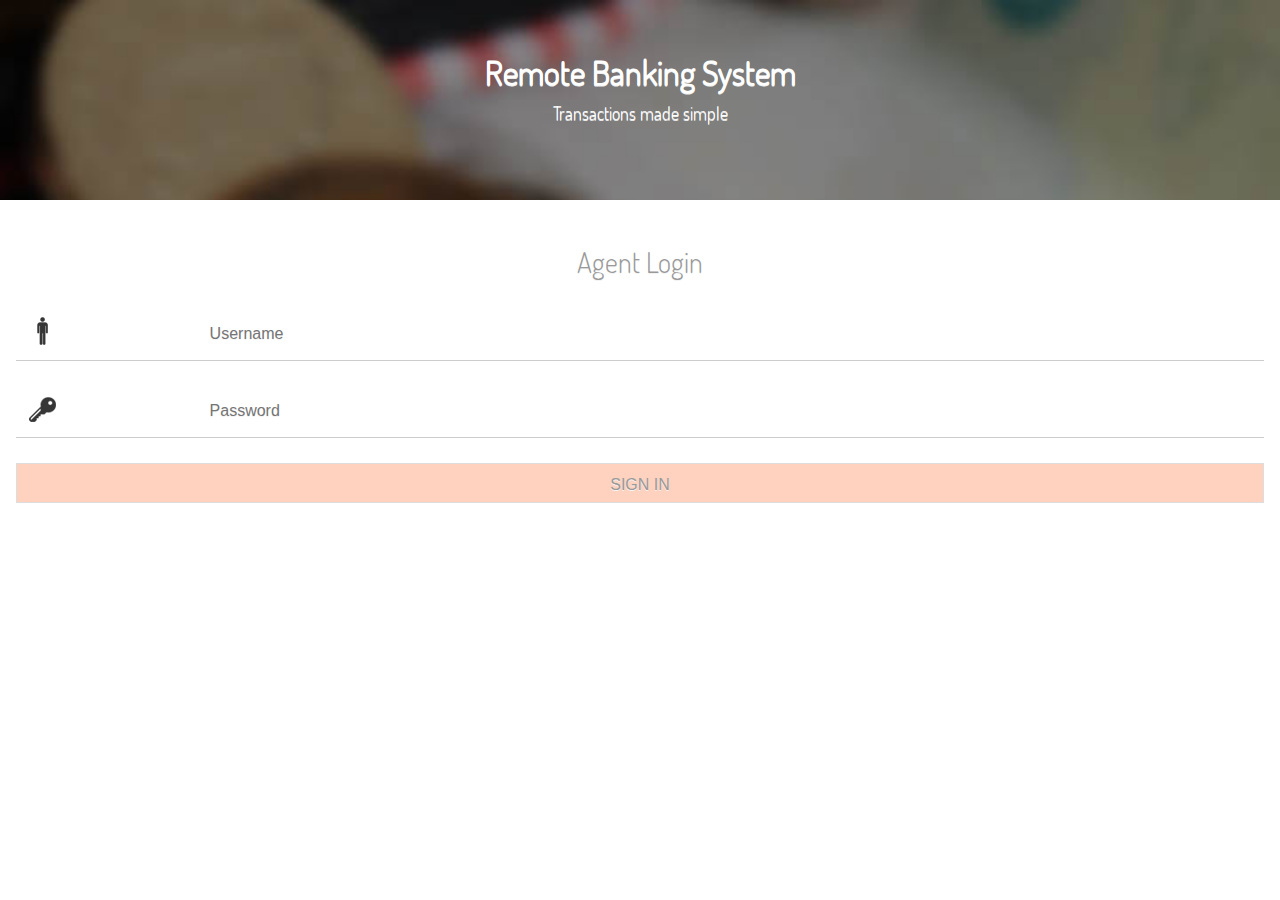
<file: index.html>
<!DOCTYPE html> 
<html>
<head>
<meta charset="utf-8">
<meta name="viewport" content="width=device-width, initial-scale=1">
<title>jQuery Mobile Web App</title>
<link href="jquery/jquery.mobile-1.1.1.min.css" rel="stylesheet" type="text/css"/>
<link href="css/style.css" rel="stylesheet" type="text/css"/>
<script src="jquery/jquery-1.6.4.min.js" type="text/javascript"></script>
<script src="jquery/jquery.mobile-1.1.1.min.js" type="text/javascript"></script>
</head> 
<body> 
<!---------- logine --------------->
<div data-role="page" id="Signin" class="bck_img">
	 <div data-role="header" class="header_border" id="header_color">
      <div class="banner_con">Remote Banking System</div>
      <div class="banner_con1">Transactions made simple</div>
	  </div>
	  <div data-role="content">
        <form>
       <p class="tit_font">Agent Login</p>
       <div class="form_div">
       <div class="form_div1"><img src="img/home/au.png" width="30" height="30"></div>
       <div class="form_div2"><input type="text" name="email" id="email" placeholder="Username"></div>
       </div>
       
       <div class="form_div">
       <div class="form_div1"><img src="img/home/ap.png" width="30" height="30"></div>
       <div class="form_div2"><input type="password" name="password" id="password" class="infld" placeholder="Password"></div>
       </div><br/><br/><br/><br/><br/><br/>
       <button type="button" class="login_btn" id="login" style="background-color:#ffd1bf; border-radius:0px;"><a href="#Dashboard">SIGN IN</a></button>
       </form>
        </div>
</div>
  <!---------- Dashboard --------------->
        
<div data-role="page" id="Dashboard" class="bck_img">
            <div data-role="content">
<div class="inner_header">
  <div class="inner_con">
                <font class="inner_large">Remote Banking System</font><br/>
                <font class="inner_small">Transations made simple</font>
  </div>
                    <div class="inner_log">
                    <a href="#Signin"><img src="img/home/logout.png" width="40" height="40"></a>
                    </div>
</div>
                <p class="tit_font1">Welcome User!</p>
                    <div class="dash"><a href="#Balance">
                         <div class="dash_tile1">
                              <div class="dash_img"><img src="img/home/bal-icon.png" width="40" height="36"></div>
                              <div class="dash_con">
                                  <div class="dash_big">balance</div>
                                  <div class="dash_small">Check your available balance</div>
                              </div>
                         </div></a>
                    <div>
                    
                    <div class="dash"><a href="#Transaction">
                         <div class="dash_tile2">
                              <div class="dash_img"><img src="img/home/trans-icon.png" width="40" height="36"></div>
                              <div class="dash_con">
                                  <div class="dash_big">transaction</div>
                                  <div class="dash_small">Tap for customer's account and transaction</div>
                              </div>
                         </div></a>
                     <div>
                     
                      <div class="dash"><a href="#Agent">
                         <div class="dash_tile2">
                              <div class="dash_img"><img src="img/home/trans-icon.png" width="40" height="36"></div>
                              <div class="dash_con">
                                  <div class="dash_big">agent info</div>
                                  <div class="dash_small">Tap to see your account balance and transaction info</div>
                              </div>
                         </div></a>
                     <div>
                    
                    <div class="dash"><a href="#FAQ">
                      <div class="dash_tile3">
                              <div class="dash_img"><img src="img/home/help.png" width="40" height="36"></div>
                              <div class="dash_con">
                                  <div class="dash_big">help</div>
                                  <div class="dash_small">We are ready to help you. Checkout FAQ's</div>
                              </div></a>
                         </div>
                       <a href="#Signin"> <div class="dash_tile4">
                              <div class="dash_img"><img src="img/home/logout.png" width="40" height="36"></div>
                              <div class="dash_con">
                                  <div class="dash_big">logout</div>
                                  <div class="dash_small">Signout from your profile</div>
                              </div>
                         </div></a>
                     <div>               
 </div>
 
 </div></div></div></div></div></div></div></div> </div>
 
 <!---------- agent info --------------->         
    <div data-role="page" id="Balance" class="bck_img">
                        <div data-role="content">
            <div class="inner_header">
                      <div class="inner_con">
                                    <font class="inner_large">Remote Banking System</font><br/>
                                    <font class="inner_small">Transations made simple</font>
                      </div>
                                <div class="inner_log">
                                <a href="#Signin"><img src="img/home/logout.png" width="40" height="40"></a>
                                </div>
            </div>
            
            <p class="tit_font">Your Balance</p>
            <div class="balance_dis">
             <p><img src="img/home/doller.png" width="50" height="74"></p>
             
            <font class="balance_amount">10,670</font><br/>
            <font class="balance_date">Oct 1,2015</font><br/>
            <font class="balance_date">11.15PM</font>
            </div>
            
    </div>
</div>
 </div>
</div> </div>


 <!---------- Withdraw & Deposit --------------->   
<div data-role="page" id="Transaction" class="bck_img">
            <div data-role="content">
                        <div class="inner_header">
                              <div class="inner_con">
                                            <font class="inner_large">Remote Banking System</font><br/>
                                            <font class="inner_small">Transations made simple</font>
                              </div>
                                            <div class="inner_log">
                                            <a href="#Signin"><img src="img/home/logout.png" width="40" height="40"></a>
                                            </div>
                        </div>
                        <div class="dash">
                        <br/>
                        <a href="#withamount" data-rel="popup" data-position-to="window" data-transition="slidedown" data-rel="back">
                         <div class="dash_tile2">
                              <div class="dash_img"><img src="img/home/withdraw.png" width="40" height="36"></div>
                              <div class="dash_con">
                                  <div class="dash_big">Withdraw</div>
                                  <div class="dash_small">Withdraw money from user account</div>
                              </div>
                         </div></a>
                     <div>
                      <a href="#depoamount" data-rel="popup" data-position-to="window" data-transition="slidedown" data-rel="back">
                       <div class="dash_tile2" style="margin-top:0px;">
                              <div class="dash_img"><img src="img/home/deposit.png" width="40" height="36"></div>
                              <div class="dash_con">
                                  <div class="dash_big">Deposit</div>
                                  <div class="dash_small">Deposit money into user account</div>
                              </div>
                         </div></a>
                     <div>
      
      
      <div data-role="popup" id="withamount">
      <div data-role="main" class="ui-content">
       <p class="tit_font">Withdraw Money</p>
      <div class="form_div">
       <div class="form_div1"><img src="img/home/withdraw.png" width="40" height="36"></div>
       <div class="form_div2"><input type="text" name="email" id="email" placeholder="Enter the amount"></div>
       </div>
            <div class="form_div" style="border-bottom:none;">
            <button type="button" class="login_btn" id="login" style="background-color:#ffd1bf; border-radius:0px;"><a href="#Dashboard">WITHDRAW</a></button>
            </div>
        <a href="#" class="ui-shadow ui-btn ui-corner-all ui-btn-inline" data-rel="back">Go Back</a>
      </div> 
    </div>
  </div>
  
  
  <div data-role="popup" id="depoamount">
      <div data-role="main" class="ui-content">
       <p class="tit_font">Deposit Money</p>
      <div class="form_div">
       <div class="form_div1"><img src="img/home/deposit.png" width="40" height="36"></div>
       <div class="form_div2"><input type="text" name="email" id="email" placeholder="Enter the amount"></div>
       </div>
            <div class="form_div" style="border-bottom:none;">
            <button type="button" class="login_btn" id="login" style="background-color:#ffd1bf; border-radius:0px;"><a href="#Dashboard">DEPOSIT</a></button>
            </div>
        <a href="#" class="ui-shadow ui-btn ui-corner-all ui-btn-inline" data-rel="back">Go Back</a>
      </div> 
    </div>
  </div>
                    
                    
</div>
</div>   
</div> 
<!---------- FAQ's --------------->         
    <div data-role="page" id="FAQ" class="bck_img">
                        <div data-role="content">
            <div class="inner_header">
                      <div class="inner_con">
                                    <font class="inner_large">Remote Banking System</font><br/>
                                    <font class="inner_small">Transations made simple</font>
                      </div>
                                <div class="inner_log">
                                <a href="#Signin"><img src="img/home/logout.png" width="40" height="40"></a>
                                </div>
            </div>
                <div align="center">
               <p class="faq_content">1. Dashboard Screen</p>
               <img src="img/home/dash.jpg" width="190" height="360"> 
               <p class="faq_content">2. Check your balance</p>
               <img src="img/home/balance.jpg" width="190" height="360"> 
               <p class="faq_content">3. Transaction details</p>
               <img src="img/home/tran.jpg" width="190" height="360"> 
               <p class="faq_content">4. Withdrawal</p>
               <img src="img/home/with.jpg" width="190" height="360"> 
               <p class="faq_content">5. Deposit</p>
               <img src="img/home/depo.jpg" width="190" height="360"> 
                </div>
      </div>
</div>
</div></div></div></div></div>
           <!---------- agent info --------------->         
    <div data-role="page" id="Agent" class="bck_img">
                        <div data-role="content">
            <div class="inner_header">
                      <div class="inner_con">
                                    <font class="inner_large">Remote Banking System</font><br/>
                                    <font class="inner_small">Transations made simple</font>
                      </div>
                                <div class="inner_log">
                                <a href="#Signin"><img src="img/home/logout.png" width="40" height="40"></a>
                                </div>
            </div>
            
            <p class="tit_font">Agent Details</p>
            
             <font class="balance_date1">Name : Gobi</font><br/>           
            <font class="balance_date">Mobile No : 9087172110</font><br/>
             <font class="balance_date">Agent ID : YF7856N</font><br/>
            <font class="balance_date">Max Limit : Rs.1,00,000</font>
            <br/><br/><br/>
            <font class="balance_date">You have Rs. 80,000 deposits</font><br/>
            <font class="balance_date">You can now collect Rs. 20,000 only</font>
            
    </div>
</div>        
</body>
</html>
</file>
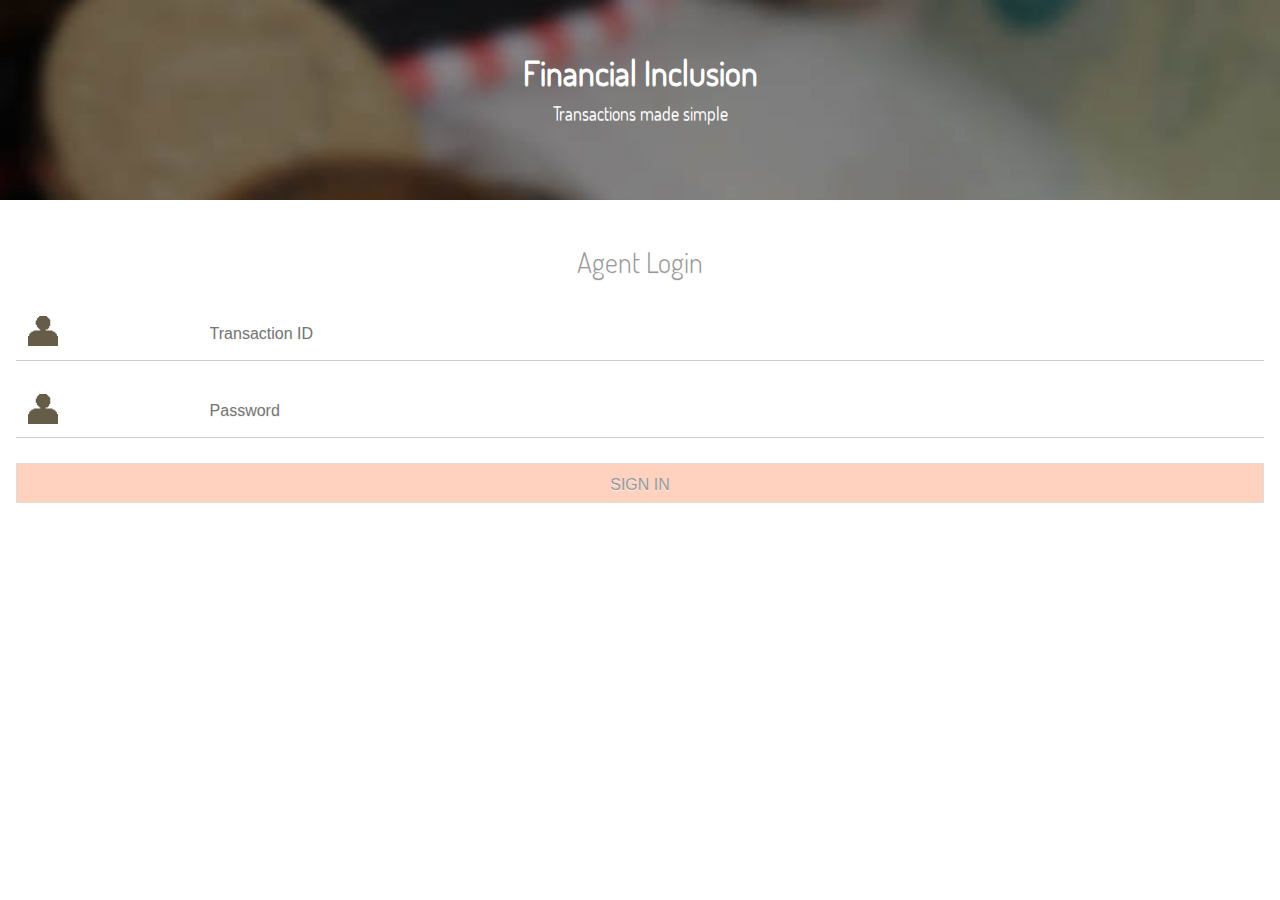
<file: customer.html>
<!DOCTYPE html> 
<html>
<head>
<meta charset="utf-8">
<meta name="viewport" content="width=device-width, initial-scale=1">
<title>jQuery Mobile Web App</title>
<link href="jquery/jquery.mobile-1.1.1.min.css" rel="stylesheet" type="text/css"/>
<link href="css/style.css" rel="stylesheet" type="text/css"/>
<script src="jquery/jquery-1.6.4.min.js" type="text/javascript"></script>
<script src="jquery/jquery.mobile-1.1.1.min.js" type="text/javascript"></script>
</head> 
<body> 
<!---------- logine --------------->
<div data-role="page" id="Signin" class="bck_img">
	 <div data-role="header" class="header_border" id="header_color">
      <div class="banner_con">Financial Inclusion</div>
      <div class="banner_con1">Transactions made simple</div>
	  </div>
	  <div data-role="content">
        <form>
       <p class="tit_font">Agent Login</p>
       <div class="form_div">
       <div class="form_div1"><img src="img/home/user-icon.png" width="30" height="30"></div>
       <div class="form_div2"><input type="text" name="email" id="email" placeholder="Transaction ID"></div>
       </div>
       
       <div class="form_div">
       <div class="form_div1"><img src="img/home/user-icon.png" width="30" height="30"></div>
       <div class="form_div2"><input type="password" name="password" id="password" class="infld" placeholder="Password"></div>
       </div><br/><br/><br/><br/><br/><br/>
       <button type="button" class="login_btn" id="login" style="background-color:#ffd1bf; border-radius:0px;"><a href="#Signup">SIGN IN</a></button>
       </form>
        </div>
 </div>
        
        <!---------- signin --------------->
        
<div data-role="page" id="Signup" class="bck_img">
	 <div data-role="header" class="header_border" id="header_color">
      <div class="banner_con">Financial Inclusion</div>
      <div class="banner_con1">Transactions made simple</div>
	 </div>
	    <div data-role="content">
        <form>
        <p class="tit_font">Customer Registration</p>
         <div class="form_div">
       <div class="form_div1"><img src="img/home/user-icon.png" width="30" height="30"></div>
       <div class="form_div2"><input type="text" name="email" id="email" placeholder="Customer name"></div>
       </div>
        <div class="form_div">
       <div class="form_div1"><img src="img/home/user-icon.png" width="30" height="30"></div>
       <div class="form_div2"><input type="text" name="email" id="email" placeholder="Email ID"></div>
       </div>
        <div class="form_div">
       <div class="form_div1"><img src="img/home/user-icon.png" width="30" height="30"></div>
       <div class="form_div2"> <input type="text" name="email" id="email" placeholder="Mobile Number"></div>
       </div>
        <div class="form_div">
       <div class="form_div1"><img src="img/home/user-icon.png" width="30" height="30"></div>
       <div class="form_div2"><input type="text" name="email" id="email" placeholder="Bank Name"></div>
       </div>
        <div class="form_div">
       <div class="form_div1"><img src="img/home/user-icon.png" width="30" height="30"></div>
       <div class="form_div2"><input type="text" name="email" id="email" placeholder="Customer Address"></div>
       </div>
       <button type="button" class="login_btn" id="login" style="background-color:#ffd1bf; border-radius:0px;"><a href="#signup" class="create">REGISTER</a></button>
       </form>
       
        </div>
 </div>
         

</body>
</html>
</file>
<file: css/style.css>
@charset "utf-8";
/* CSS Document */

@font-face {
font-family:comic;
src:url(font/Dosis-Light.ttf); 
}
@font-face {
font-family:comicbold;
src:url(font/Dosis-Bold.ttf); 
}
@font-face {
font-family:comicboldbold;
src:url(font/Dosis-Medium.ttf); 
}
body {
background-color:#FFFFFF;
 font-family:comic;
 margin:0;
}
.header_border
{
	border:none;
	background-image:url(../img/home/header.jpg);
	background-repeat:no-repeat;
	background-size:cover;
	height:200px;
}
.banner_con
{
	text-align:center;
	padding-top:50px;
	color:#FFF;
	font-size:34px;
	font-family:comic;
}
.banner_con1
{
	text-align:center;
	padding-top:8px;
	color:#FFF;
	font-size:18px;
	font-weight:normal;
}
.bck_img
{
	background-color:#FFF;
}
.form_div
{
	width:100%;
	float:left;
	margin-bottom:2%;
	border-bottom:1px solid #CCC;
}
.form_div1
{
	width:5%;
	float:left;
margin-left:1%;
padding-top:8px;
}
.form_div2
{
	width:85%;
	float:right;
}
.index_menu_icon
{
	margin:0 auto;
	width:80%;
	height:auto;	
}
.form2
{
	width:100%;
	
}
.ui-input-text{
    border: none !important;
    box-shadow: none !important;
 background-color: #FFFFFF !important;
 outline: 0;
 border-radius:0px;
}
.login_btn 
{
	color:#1b83ad;
	font-weight:200;
	box-shadow:none;
	height:40px;
	margin-top:20px;
}
.login_btn a
{
	text-decoration:none;
	color:#999;
	font-weight:normal;
}

.tit_font
{
	font-size:28px;
	text-align:center;
	color:#999;
}
.tit_font1
{
	font-size:25px;
	text-align:left;
	color:#999;
}
.bor_form
{
	border-bottom:1px solid #CCCCCC;
	margin-bottom:20px;	
}
.dash
{
	width:100%;
	float:left;
}
.dash_tile1
{
	width:90%;
	float:left;
	background-color:#e3e3e3;
	overflow:hidden;
	padding:35px 0 35px 35px;
	margin-bottom:15px;
}
.dash_tile2
{
	width:90%;
	float:left;
	background-color:#e3e3e3;
	overflow:hidden;
	padding:35px 0 35px 35px;
	margin-bottom:15px;
}
.inner_header
{
	border-bottom:2px solid #e3e3e3;
	height:80px;
}
.inner_con
{
	float:left;
	color:#CCC;
}
.inner_log
{
	float:right;
}
.inner_large
{
	font-size:30px;
}
.inner_small
{
	font-size:20px;
}
.dash_tile3
{
	width:50%;
	float:right;
	background-color:#e3e3e3;
	overflow:hidden;
	padding:10px;
	margin-bottom:15px;
}
.dash_tile4
{
	width:35%;
	float:left;
	background-color:#e3e3e3;
	overflow:hidden;
	padding:10px;
	margin-bottom:15px;
}
.dash_big
{
	font-size:20px;
	padding-left:0px;
}
.dash_small
{
	font-size:14px;
	padding-left:0px;
}
.dash_img
{
	float:left;
	margin-right:20px;
	width:20%;
}
.dash_con
{
	float:left;
	width:70%;
}
.balance_dis
{
	text-align:center;
	margin-top:60px;
}
.balance_amount
{
	font-size:36px;
	color:#999999;
	font-family:comicboldbold;
}
.balance_date
{
	font-size:18px;
	color:#999999;
}
.balance_date1
{
	font-size:18px;
	color:#999999;
	text-align:left;
}
.ui-dialog-contain {
	width: 92.5%;
	max-width: 500px;
	margin: 10% auto 15px auto;
	padding: 0;
	position: relative;
	top: -15px;
}
.faq_content
{
	font-size:16px;
	color:#999;
	font-weight:bold;
}
</file>
